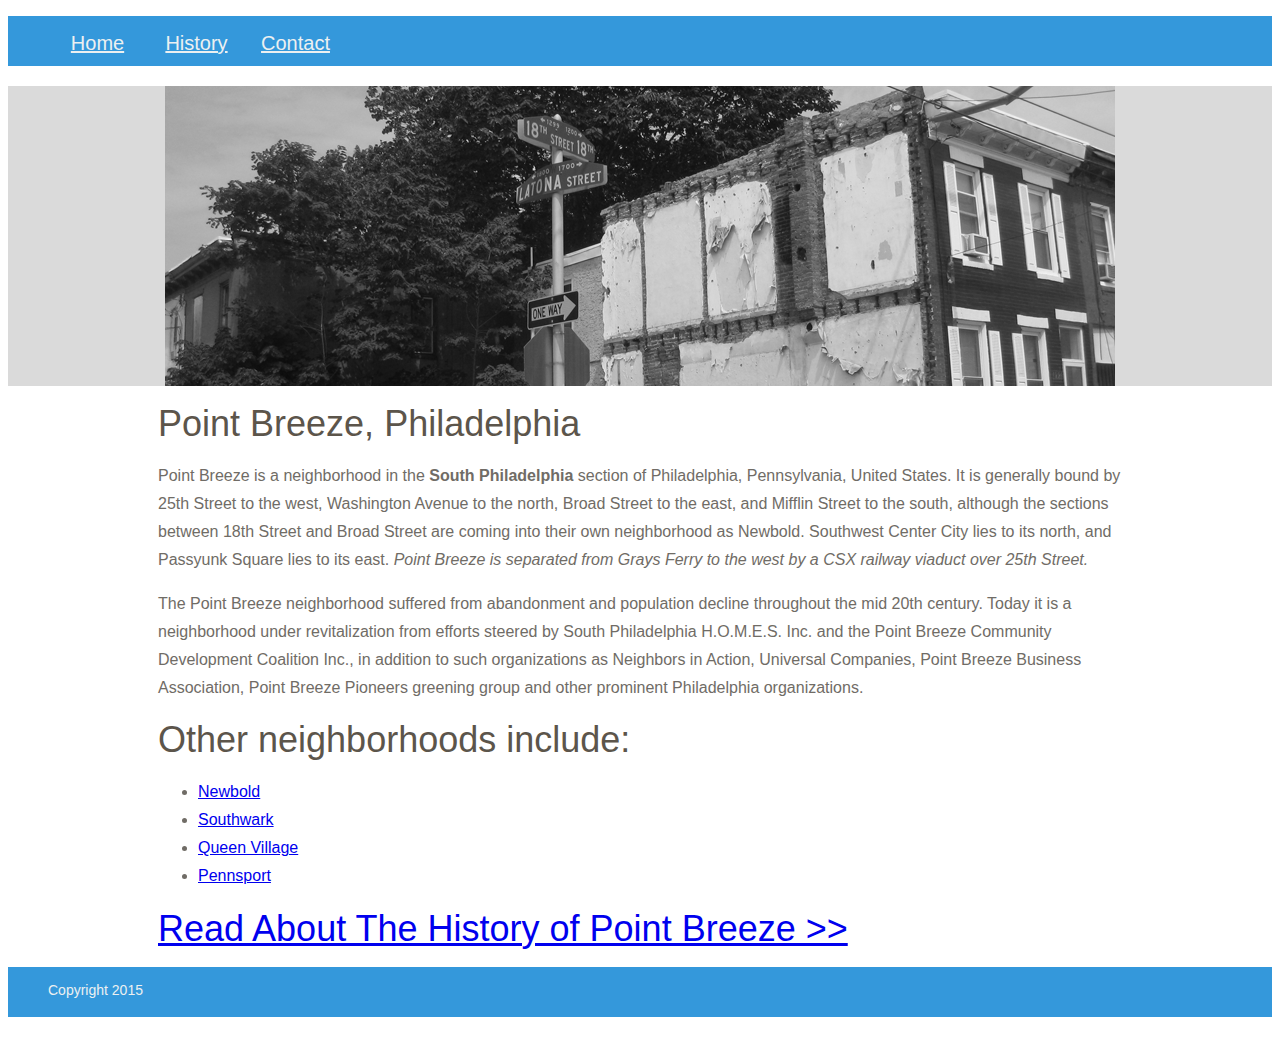
<file: index.html>
<!doctype html>
<html>
	<head>
		<title>Point Breeze Philadelphia</title>
		<link rel="stylesheet" type="text/css" href="styles/style.css">
	</head>
	<body>
		<div id="navbar">
			<ul>
				<li><a href="index.html">Home</a></li>
				<li><a href="history.html">History</a></li>
				<li><a href="History.html">Contact</a></li>
			</ul>
		</div>
		<div id="img-container"> <!-- Main image -->
			<img id="img1" src="imgs/PB-Black_white.png" alt="Point Breeze Black and White">
		</div>
		<div class="bodycontent"> <!--Main Content -->
			<h1>Point Breeze, Philadelphia</h1>
			<p>
				Point Breeze is a neighborhood in the <strong>South Philadelphia</strong> section of Philadelphia, Pennsylvania, United States. It is generally bound by 25th Street to the west, Washington Avenue to the north, Broad Street to the east, and Mifflin Street to the south, although the sections between 18th Street and Broad Street are coming into their own neighborhood as Newbold. Southwest Center City lies to its north, and Passyunk Square lies to its east. <em>Point Breeze is separated from Grays Ferry to the west by a CSX railway viaduct over 25th Street.</em>
			</p>
			<p>
				The Point Breeze neighborhood suffered from abandonment and population decline throughout the mid 20th century. Today it is a neighborhood under revitalization from efforts steered by South Philadelphia H.O.M.E.S. Inc. and the Point Breeze Community Development Coalition Inc., in addition to such organizations as Neighbors in Action, Universal Companies, Point Breeze Business Association, Point Breeze Pioneers greening group and other prominent Philadelphia organizations.
			</p>
			<p>
				<h1>Other neighborhoods include:</h1>
				<p>
					<ul>
						<li><a href="http://en.wikipedia.org/wiki/Newbold,_Philadelphia">Newbold</a></li>
						<li><a href="http://en.wikipedia.org/wiki/Southwark,_Philadelphia">Southwark</a></li>
						<li><a href="http://en.wikipedia.org/wiki/Queen_Village,_Philadelphia">Queen Village</a></li>
						<li><a href="http://en.wikipedia.org/wiki/Pennsport,_Philadelphia">Pennsport</a></li>
					</ul>
				</p>
			<p>
				<h1>
					<a href="History.html">Read About The History of Point Breeze >></a>
				</h1>
			</p>
		</div>
		<div id="footer">
			<ul>
				<li>Copyright 2015</li>
			</ul>
		</div>
		<p></p>
	</body>
</html>
</file>
<file: styles/style.css>
html {
	font-family: museo-sans,sans-serif;
	color:#706c66;
}

h1 {
	font-size:36px;
	font-family: museo-sans,sans-serif;
	color:#5c554b;
	font-weight: 300;
}

ul {
	font-family: museo-sans,sans-serif;
	color:#706c66;
}

#banner-image {
	/* Custom Banner Image */
	width:100%;
	margin-right: auto;
}

#navbar {
	width:100%;
	height:50px;
	background-color:#3498DB;
	margin-bottom:20px;
	display:block;
	line-height: 30px;
}

#navbar ul li {
    margin: 0;
    padding: 0;
    list-style-type: none;
    overflow:hidden;
    font-size:20px;
}

#navbar li {
	float:left;
	margin-bottom: 50px;
	margin-left: 25px;
}

#navbar li a {
	color:#ECF0F1;
	padding:12px;
	display:inline-block;
	width:75px;
	text-align: center;
}

#navbar li a:hover {
	background-color:white;
	color:#3498DB;
}

#img1 {
	display: block;
	margin-left: auto;
	margin-right: auto;
}

.bodycontent {
	display: block;
	margin-left:150px;
	margin-right:150px;
	font-size: 16px;
	line-height:28px;
}

#img-container {
	background-color:#DADADA;
	width:100%;
}

#inline-image1 {
	float: left;
	padding:5px;
	margin-right:10px;
	margin-bottom:5px;
}

#footer {
	width:100%;
	height:50px;
	background-color:#3498DB;
	margin-bottom:20px;
	display:block;
}

#footer ul li {
    margin: 0;
    padding: 0;
    list-style-type: none;
    overflow:hidden;
    font-size: 14px;
    padding-top: 15px;
}

#footer li {
	float:left;
	margin-bottom: 50px;
	margin-left: 25px;
}

#footer li {
	color:#ECF0F1;
	padding-top:12px;
	display:inline-block;
	width:100%;
}

#footer li a:hover {
	background-color:white;
	color:#3498DB;
}
</file>
